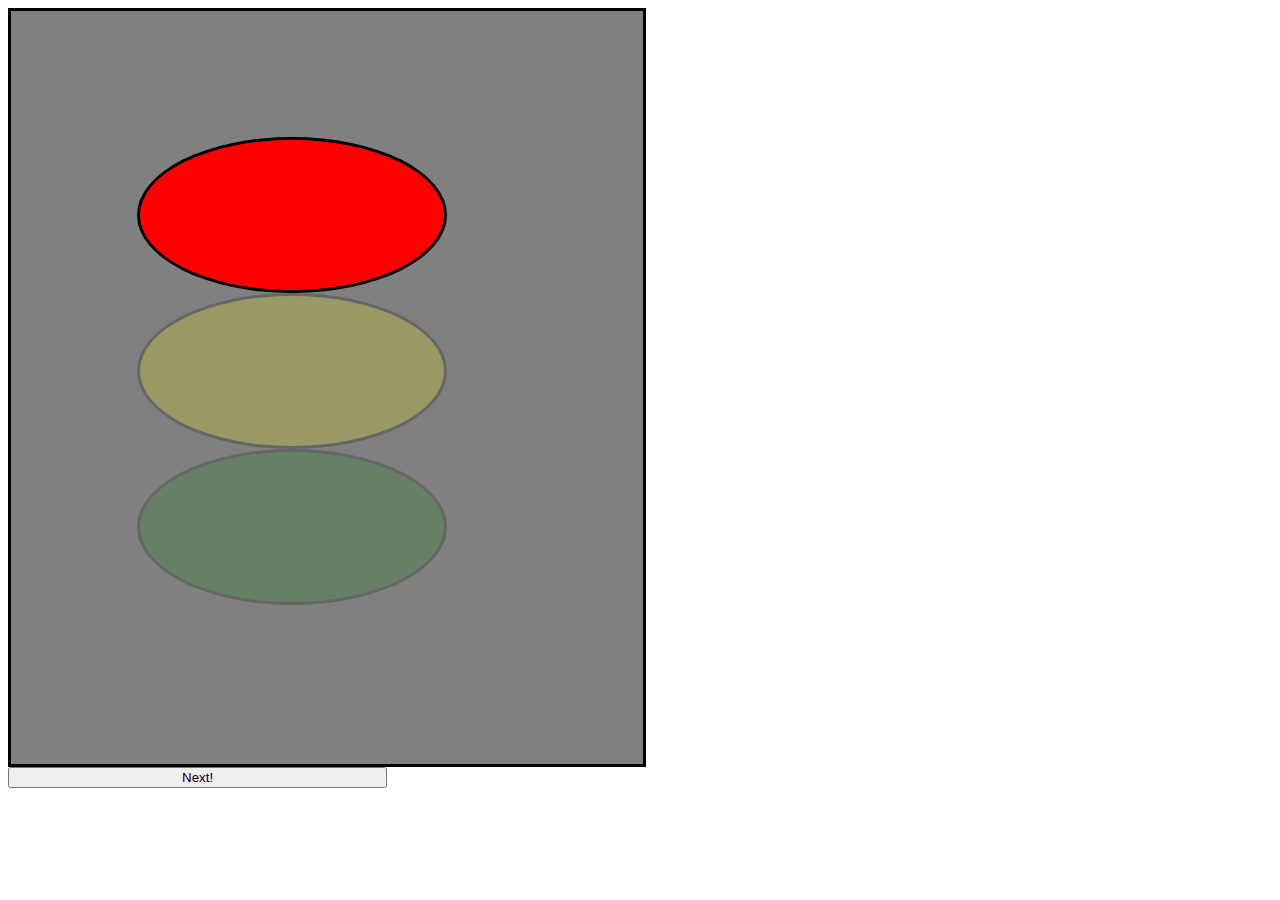
<file: semaforo.html>
<!DOCTYPE html>
<html>
<head>
        <link rel="stylesheet" type="text/css" href="semaforo.css">
        <title> Semaforo </title>
</head>
<body>
      <div id= "root"> </div>
        <button id="btn" class="boton"> Next! </button>
        <script src="semaforo.js"> </script>

</body>
</html>
</file>
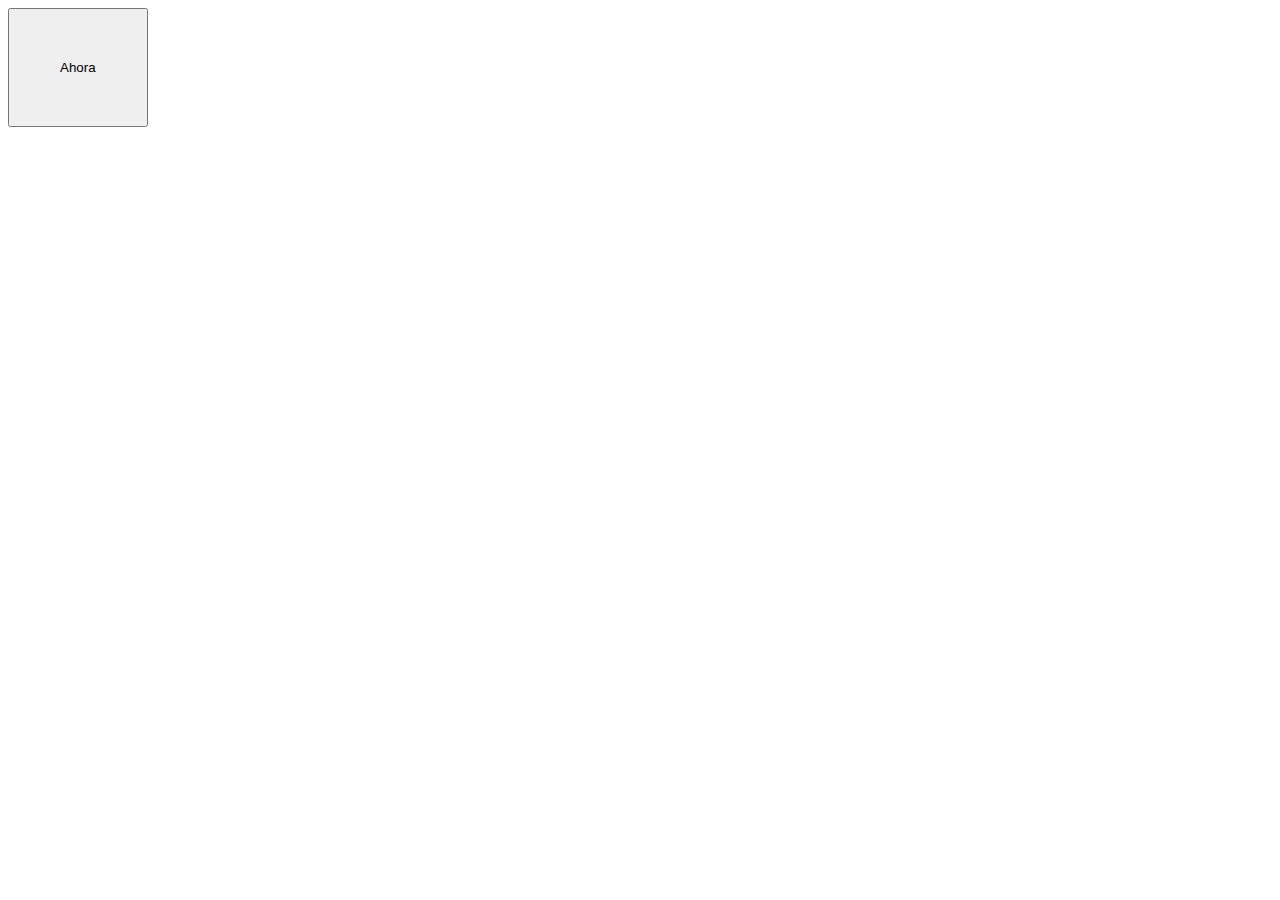
<file: ejemplo/ejemplo.html>
<!DOCTYPE html>
<html>
<head>
	<title>Ajax</title>
	<link rel="stylesheet" type="text/css" href="styles.css">
</head>
<body>
<div> <button id = "ahora" class= "button">Ahora</button> </div>
<div id="division"> </div>

</body>
</html>
</file>
<file: semaforo.css>
.principal {
        position: relative;
        padding-right: 10%;
        padding-left:10%;
        padding-top: 10%;
        padding-bottom: 10%;
        height: 500px;
        width: 30%;
        background-color: gray;
        border: solid black;

}

.rojo {
        border-radius: 80%;
        height: 30%;
        width: 80%;
        background-color: red;
        border: solid black;
        opacity: 0.2;
}

.amarillo {
        border-radius: 80%;
        height: 30%;
        width: 80%;
        background-color: yellow;
        border: solid black;
        opacity: 0.2;

}

.verde {
        border-radius: 80%;
        height: 30%;
        width: 80%;
        background-color: green;
        border: solid black;
        opacity: 0.2;

}

button {
        position: center;
        color: black;
        height: 80%;
        width: 30%;
}
</file>
<file: ejemplo/styles.css>
.button {
	text-align: center; 
	padding: 50px;
}
</file>
